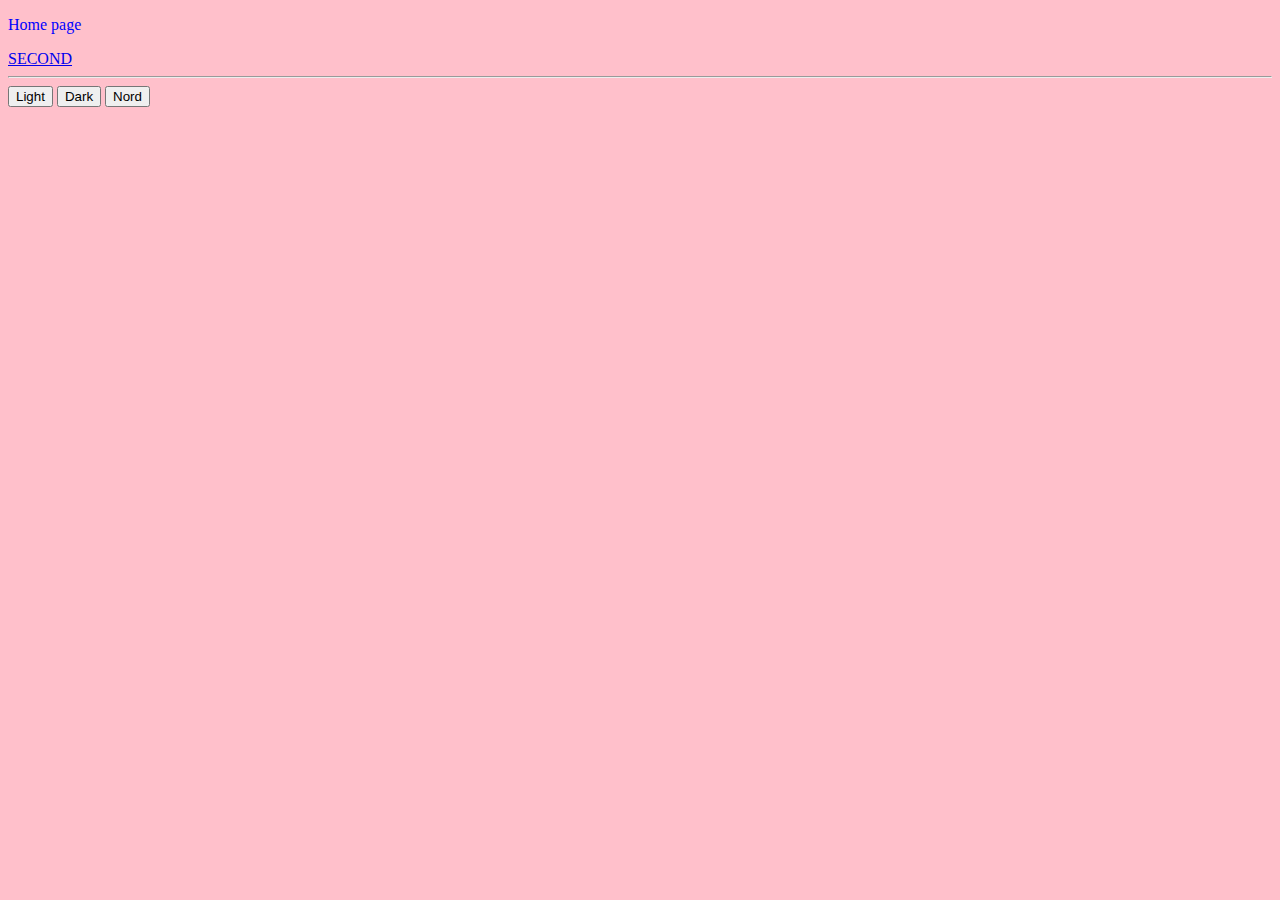
<file: index.html>
<!DOCTYPE html>
<html lang="en">
<head>
    <meta charset="UTF-8">
    <meta http-equiv="X-UA-Compatible" content="IE=edge">
    <meta name="viewport" content="width=device-width, initial-scale=1.0">
    <link rel="stylesheet" href="nord.css" id="theme-link">
    <link rel="stylesheet" href="style.css">
    <title>Document</title>
</head>
<body>
    <div>
        <p>Home page</p>
        <a href="page.html">SECOND</a>
    </div>
    <hr>
    <button id="btnLight">Light</button>
    <button id="btnDark">Dark</button>
    <button id="btnNord">Nord</button>
    <script src="switcher.js"></script>
</body>
</html>
</file>
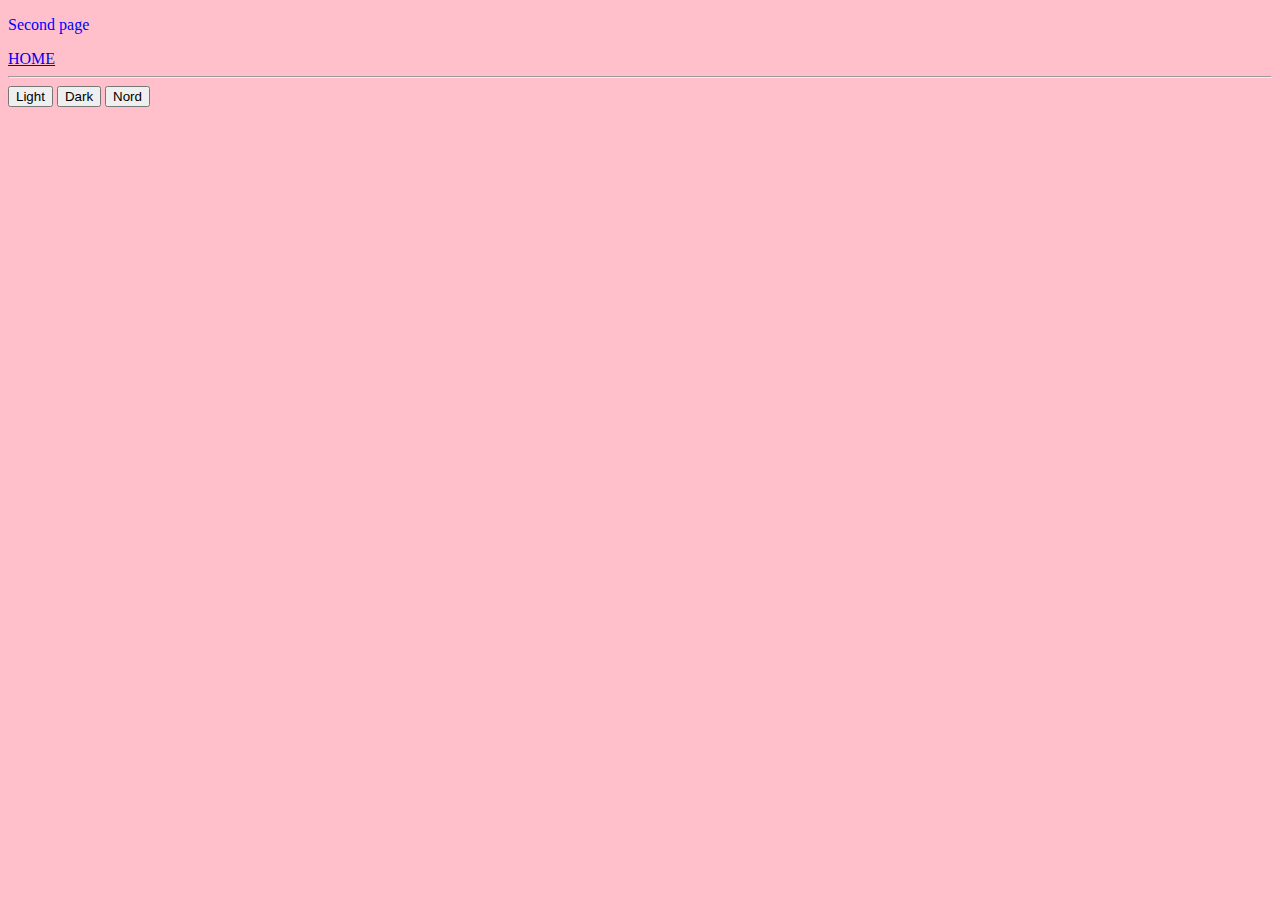
<file: page.html>
<!DOCTYPE html>
<html lang="en">
<head>
    <meta charset="UTF-8">
    <meta http-equiv="X-UA-Compatible" content="IE=edge">
    <meta name="viewport" content="width=device-width, initial-scale=1.0">
    <link rel="stylesheet" href="nord.css" id="theme-link">
    <link rel="stylesheet" href="style.css">
    <title>Document</title>
</head>
<body>
    <div>
        <p>Second page</p>
        <a href="index.html">HOME</a>
    </div>
    <hr>
    <button id="btnLight">Light</button>
    <button id="btnDark">Dark</button>
    <button id="btnNord">Nord</button>
    <script src="switcher.js"></script>
</body>
</html>
</file>
<file: nord.css>
:root {
    --bkg: #2E3440;
    --font: #ECEFF4;
}
</file>
<file: style.css>
:root {
    color-scheme: light dark;
    background-color: var(--bkg);
    color: var(--font);
}
</file>
